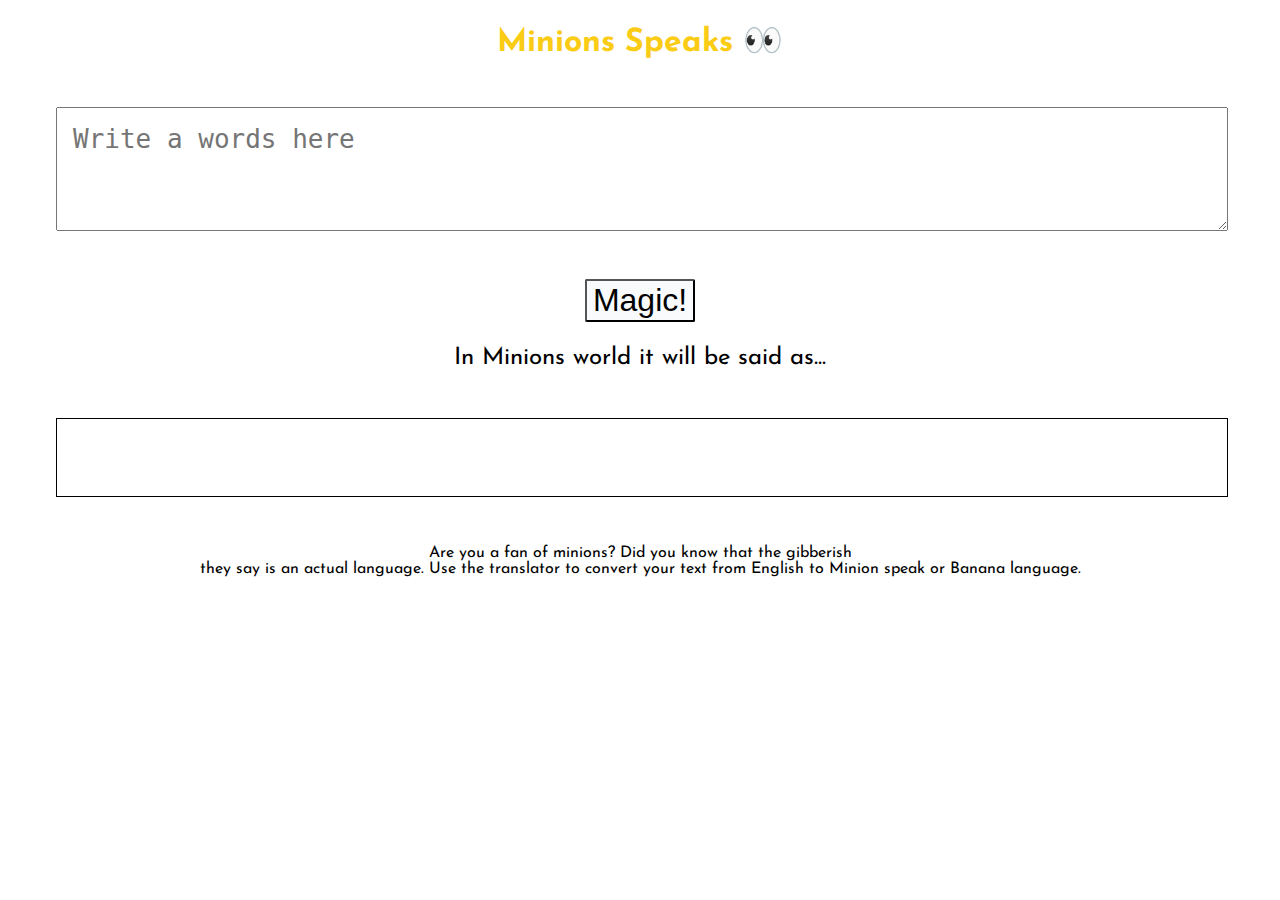
<file: index.html>
<!DOCTYPE html>
<html lang="en">

<head>
    <meta charset="UTF-8">
    <meta http-equiv="X-UA-Compatible" content="IE=edge">
    <meta name="viewport" content="width=device-width, initial-scale=1.0">
    <link rel="stylesheet" href="index.css">
    <title>Minions speak</title>
</head>

<body>
    <h1 class="heading">Minions Speaks 👀</h1>
    <textarea id="userText" placeholder="Write a words here "></textarea>
    <button id="btn-translate">Magic!</button>
    <P class="line">In Minions world it will be said as...</P>
    <div id="output"></div>
    <footer>Are you a fan of minions? Did you know that the gibberish<br> they say is an actual language. Use the translator
        to convert your text from
        English to Minion speak or Banana language.</footer>
    <script src="minions.js" type="text/javascript"></script>
</body>

</html>
</file>
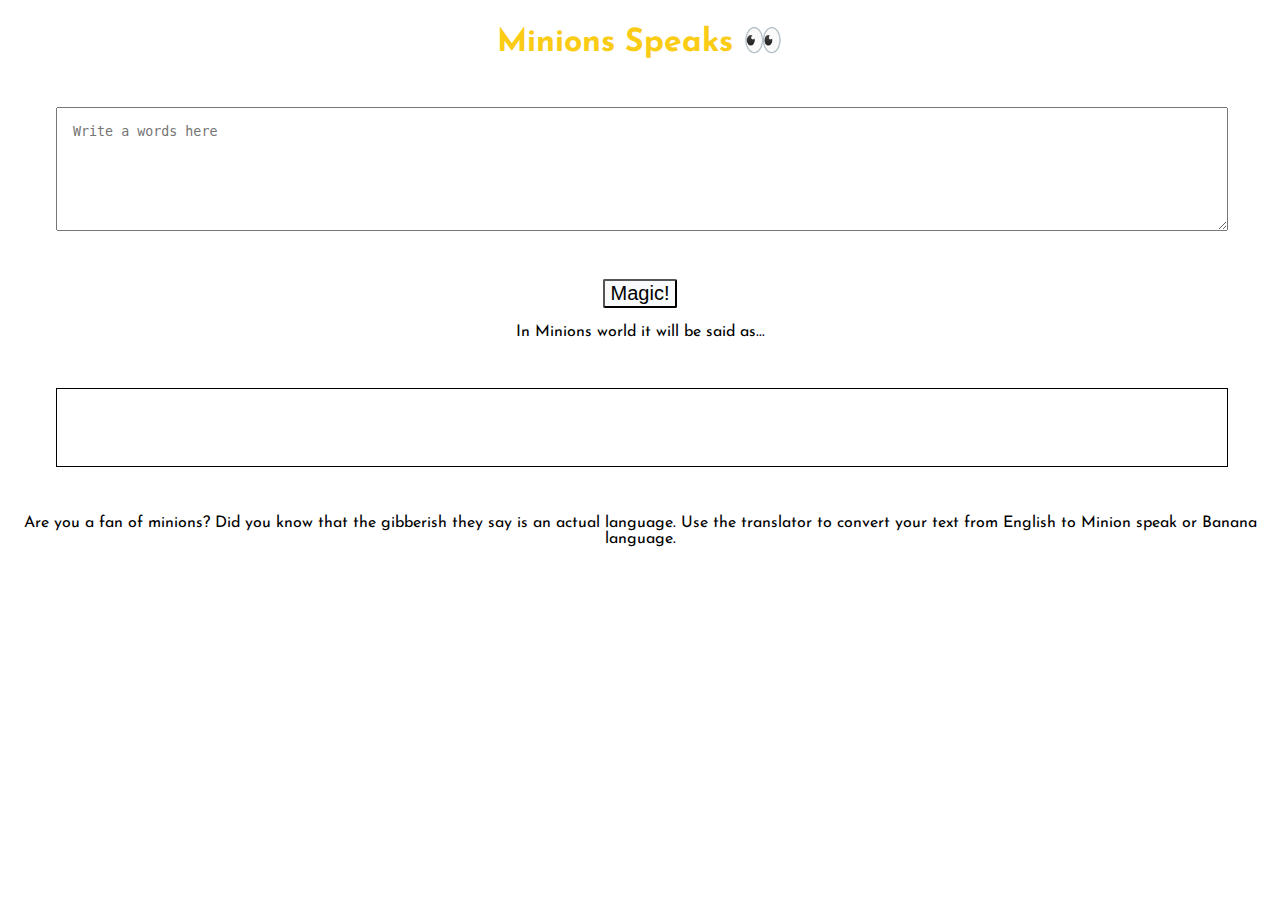
<file: minions.html>
<!DOCTYPE html>
<html lang="en">

<head>
    <meta charset="UTF-8">
    <meta http-equiv="X-UA-Compatible" content="IE=edge">
    <meta name="viewport" content="width=device-width, initial-scale=1.0">
    <link rel="stylesheet" href="minions.css">
    <title>Minions speak</title>
</head>

<body>
    <h1 class="heading">Minions Speaks 👀</h1>
    <textarea id="userText" placeholder="Write a words here "></textarea>
    <button id="btn-translate">Magic!</button>
    <P>In Minions world it will be said as...</P>
    <div id="output"></div>
    <footer>Are you a fan of minions? Did you know that the gibberish they say is an actual language. Use the translator
        to convert your text from
        English to Minion speak or Banana language.</footer>
    <script src="minions.js" type="text/javascript"></script>
</body>

</html>
</file>
<file: index.css>
@import url('https://fonts.googleapis.com/css2?family=Josefin+Sans&display=swap');

body {
    font-family: 'Josefin Sans', sans-serif;
    text-align: center;
    
}

#userText {
    width: 90%;
    height: 10vh;
    display: block;
    margin: 3rem;
    padding: 1rem;
    font-size: xx-large;
}

#btn-translate {
    border-radius: 2px;
    font-size: 20px;
    background-color: #f8fafc;
    text-align: center;
    font-size: xx-large;
}

#btn-translate:hover {
    background-color: #facc15;
    transition: 0.7s;
}

#output {
    border: 1px solid black;
    height: 5vh;
    width: 90%;
    margin: 3rem;
    padding: 1rem;
    font-size: xx-large;
}

.heading {
    color: #facc15;
    font-size: xx-large;
    font-weight: bolder;
}

.line{
    text-align: center;
    font-size: x-large;
}
</file>
<file: minions.css>
@import url('https://fonts.googleapis.com/css2?family=Josefin+Sans&display=swap');

body {
    font-family: 'Josefin Sans', sans-serif;
    text-align: center;
    width: 50;

}

#userText {
    width: 90%;
    height: 10vh;
    display: block;
    margin: 3rem;
    padding: 1rem;
}

#btn-translate {
    border-radius: 2px;
    font-size: 20px;
    background-color: #f8fafc;
}

#btn-translate:hover {
    background-color: #facc15;
    transition: 0.7s;
}

#output {
    border: 1px solid black;
    height: 5vh;
    width: 90%;
    margin: 3rem;
    padding: 1rem;
}

.heading {
    color: #facc15;
}
</file>
